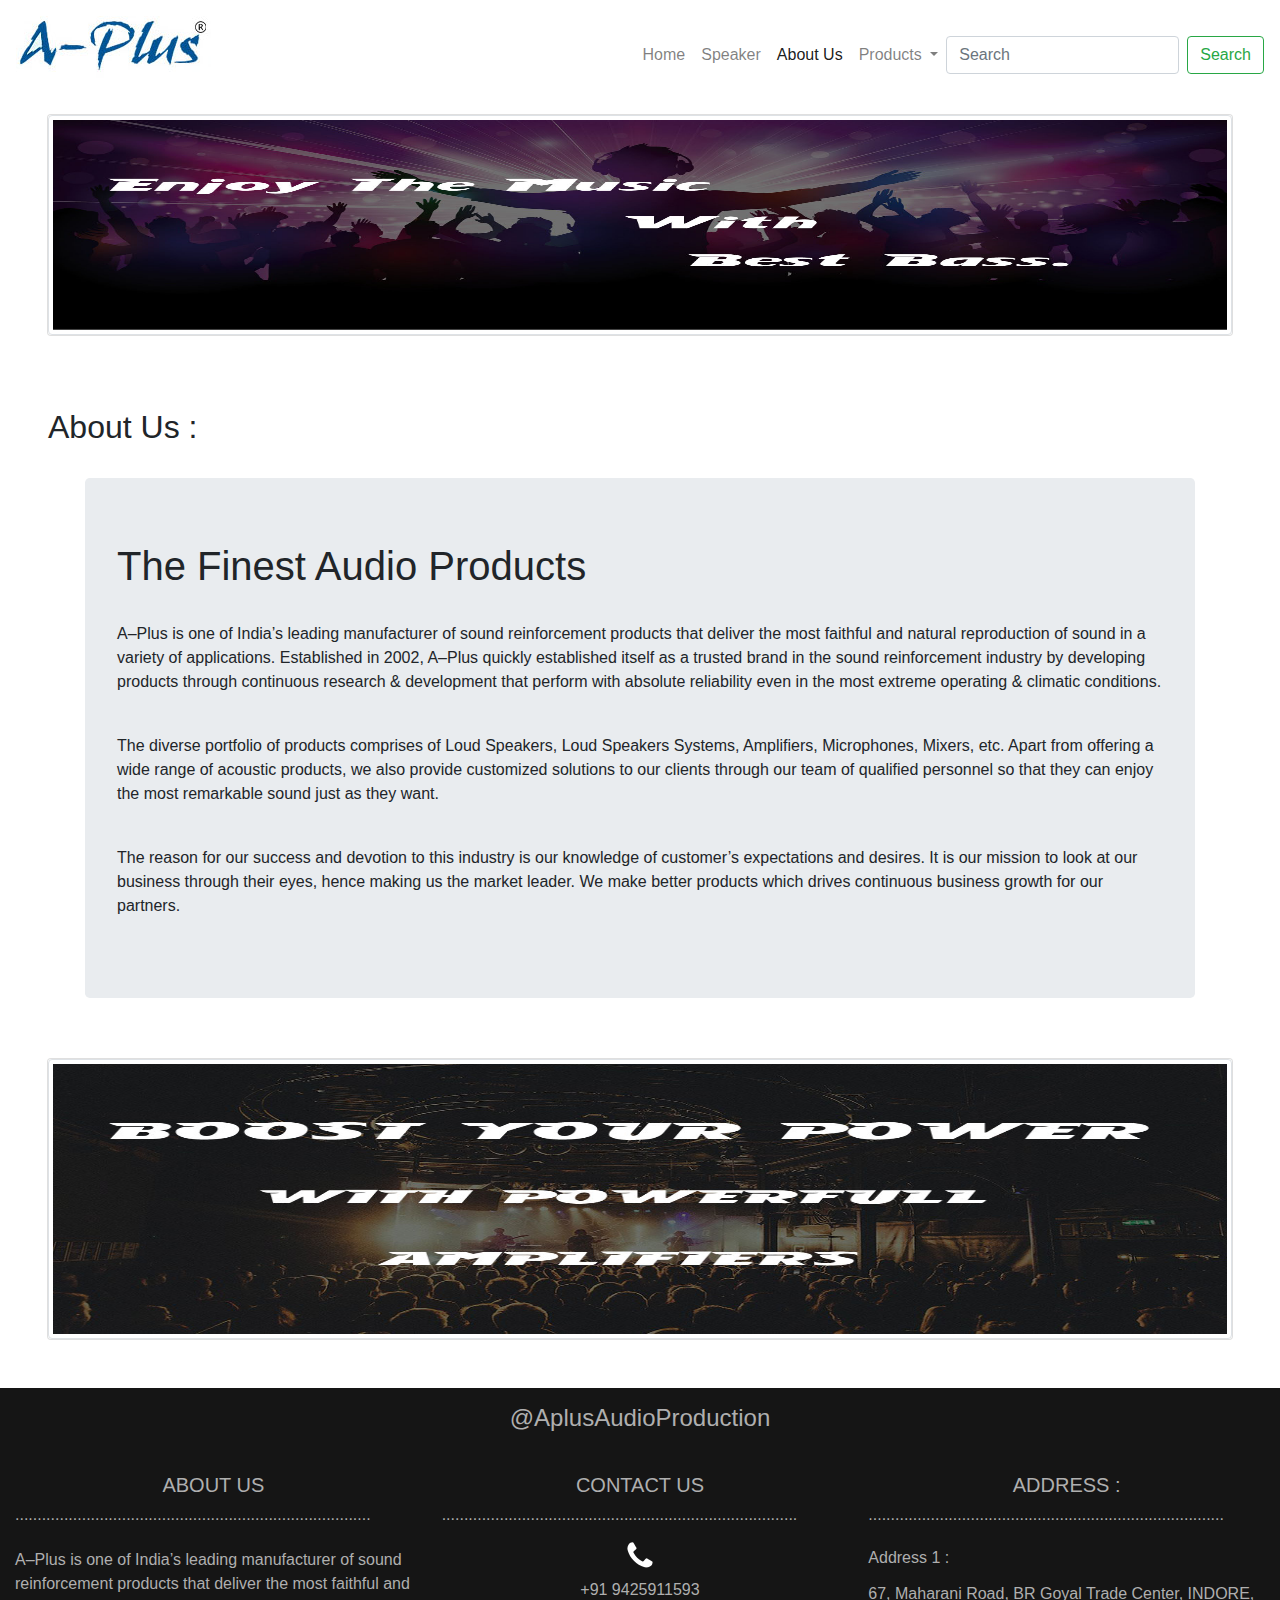
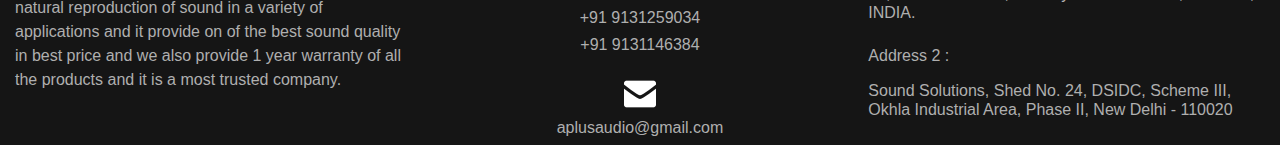
<file: about.html>
<!DOCTYPE html>
<html lang="en">
<head>
  <title>Aplus-Audios</title>
  <meta charset="utf-8">
  <meta name="viewport" content="width=device-width, initial-scale=1">
  <link rel="stylesheet" type="text/css" href="style.css">
  <link rel="stylesheet" href="https://maxcdn.bootstrapcdn.com/bootstrap/4.3.1/css/bootstrap.min.css">
  <link rel="stylesheet" type="text/css" href="loudspeaker.html">
  <script src="https://ajax.googleapis.com/ajax/libs/jquery/3.4.1/jquery.min.js"></script>
  <script src="https://cdnjs.cloudflare.com/ajax/libs/popper.js/1.14.7/umd/popper.min.js"></script>
  <script src="https://maxcdn.bootstrapcdn.com/bootstrap/4.3.1/js/bootstrap.min.js"></script>
</head>
<body>

  <nav class="navbar navbar-expand-lg navbar-light b">
  	<img src="navlogo.jpg" class="pb-4 pt-2">
  <a class="navbar-brand" href="#"></a>
  <button class="navbar-toggler" type="button" data-toggle="collapse" data-target="#navbarSupportedContent" aria-controls="navbarSupportedContent" aria-expanded="false" aria-label="Toggle navigation">
    <span class="navbar-toggler-icon"></span>
  </button>

  <div class="collapse navbar-collapse" id="navbarSupportedContent">
    <ul class="navbar-nav ml-auto">
      <li class="nav-item ">
        <a class="nav-link" href="index.html">Home </a>
      </li>
      <li class="nav-item">
        <a class="nav-link" href="loudspeaker.html" >Speaker</a>
      </li>
       <li class="nav-item">
        <a class="nav-link active" href="about.html" >About Us <span class="sr-only">(current)</span></a>
      </li>
      
      
    <li class="nav-item dropdown">
        <a class="nav-link dropdown-toggle" href="#" id="navbarDropdown" role="button" data-toggle="dropdown" aria-haspopup="true" aria-expanded="false">
          Products
        </a>
        <div class="dropdown-menu" aria-labelledby="navbarDropdown">
          <a class="dropdown-item" href="#">Speakers</a>
          <a class="dropdown-item" href="#">Amplifiers</a>
          <a class="dropdown-item" href="#">Microphones</a>
          <a class="dropdown-item" href="#">Microphones</a>
          <a class="dropdown-item" href="#">Crossover Networks</a>
          <div class="dropdown-divider"></div>
          <a class="dropdown-item" href="#">For More Products</a>
        </div>
      </li>

      

    </ul>
    <form class="form-inline my-2 my-lg-0">
      <input class="form-control mr-sm-2" type="search" placeholder="Search" aria-label="Search">
      <button class="btn btn-outline-success my-2 my-sm-0" type="submit">Search</button>
    </form>
  </div>
</nav>


<div class="container-fluid pb-5 pt-1" style="width: 95%;height: auto;" align="Center">
  <div class="card" align="Center">
    <img class="img-thumbnail img-fluid" style="height: 220px;width: 100%;" align="Center" src="bannerdark1.jpg">
  </div>
 </div> 

 <div class="pt-4 ">
 	<div>
 		<h2 class="pl-5">About Us :</h2>
 	</div>
   </div>	

<section>
	<div class="col-lg-12 col-md-12 col-12">
<div class="container py-4">
  <div class="jumbotron">
    <h1>The Finest Audio Products</h1>      
    <p class="py-4">A–Plus is one of India’s leading manufacturer of sound reinforcement products that deliver the most faithful and natural reproduction of sound in a variety of applications. Established in 2002, A–Plus quickly established itself as a trusted brand in the sound reinforcement industry by developing products through continuous research & development that perform with absolute reliability even in the most extreme operating & climatic conditions.</p>

     <p class="pb-4">The diverse portfolio of products comprises of Loud Speakers, Loud Speakers Systems, Amplifiers, Microphones, Mixers, etc. Apart from offering a wide range of acoustic products, we also provide customized solutions to our clients through our team of qualified personnel so that they can enjoy the most remarkable sound just as they want.</p>

     <p>The reason for our success and devotion to this industry is our knowledge of customer’s expectations and desires. It is our mission to look at our business through their eyes, hence making us the market leader. We make better products which drives continuous business growth for our partners.</p>
  </div>
</div>
</div>
</section>

<div class="container-fluid pb-5 pt-1" style="width: 95%;height: auto;" align="Center">
  <div class="card" align="Center">
    <img class="img-thumbnail img-fluid" style="height: 280px;width: 100%;" align="Center" src="middle.jpg">
  </div>
 </div> 



  <footer class="ftr">
  	<h4 class=" p-3 footertxt">@AplusAudioProduction</h4>
  	<div class="container-fluid">
  <div class="row">
  	

  	<div class="col-lg-4 col-md-4 col-12">
    	<h5 class="display-6 abouttit text-center pt-3">ABOUT US</h5>
    	
    	<h6 class="d1 pb-3">................................................................................</h6> 
    	<p class="py-0 aboutdis ">A–Plus is one of India’s leading manufacturer of sound reinforcement products that deliver the most faithful and natural reproduction of sound in a variety of applications and it provide on of the best sound quality in best price and we also provide 1 year warranty of all the products and it is a most trusted company.</p>
    	
    </div>	

    <div class="col-lg-4 col-md-4 col-12">
    	<h5 class="display-6 abouttit text-center pt-3">CONTACT US</h5>
    	<h6 class="d1 pb-2">................................................................................</h6>
    	<div class="text-center">
    	<img src="p1.png" class="pb-2">    	
    	<h6 class="k1">  +91 9425911593</h6> 
    	<h6 class="k1">  +91 9131259034</h6>
    	<h6 class="k1">  +91 9131146384</h6>
    	</div>

    	<div class="text-center">
    	<img src="e1.png" class="pb-2 pt-3">    	
    	<h6 class="k1"> aplusaudio@gmail.com </h6> 
    	
    </div>	
  
  </div>	

   <div class="col-lg-4 col-md-4 col-12">
    	<h5 class="display-6 abouttit text-center pt-3">ADDRESS :</h5>
    	<h6 class="d1 pb-3">................................................................................</h6>
    	<h6 class="k1 pb-2">Address 1 :</h6>
    	 <h6 class="k1">67, Maharani Road, BR Goyal Trade Center, INDORE, INDIA.</h6>
    	 <h6 class="k1 pt-3 pb-2">Address 2 :</h6>
          <h6 class="k1">Sound Solutions, Shed No. 24, DSIDC, Scheme III, Okhla Industrial Area, Phase II, New Delhi - 110020</h6>
    </div>	
  
  </div>	

 </div>
  </footer> 

</body>
</html>
</file>
<file: style.css>
*{margin: 0; padding: 0; box-sizing: border-box;}

body{ background: #f1f1f1; }

.footertxt{
			color: #afafaf;
	text-align: center;

}

.abouttit{
			color: #afafaf;
          
		}

.aboutdis{
			color: #afafaf;}			


.d1{color:#afafaf;}	

.k1{
	color: #afafaf;
}		

.lpimg{

	height: auto;
	width: auto;
}


.ftr{
	background-color: #151515;
	width: 100%!important
}

.catimgsize{


	height: auto;!important;
	width: auto;!important;
}

.hov:hover{
	box-shadow: 0 16px 32px 0 rgba(0, 0, 0, 0.55);
}
</file>
